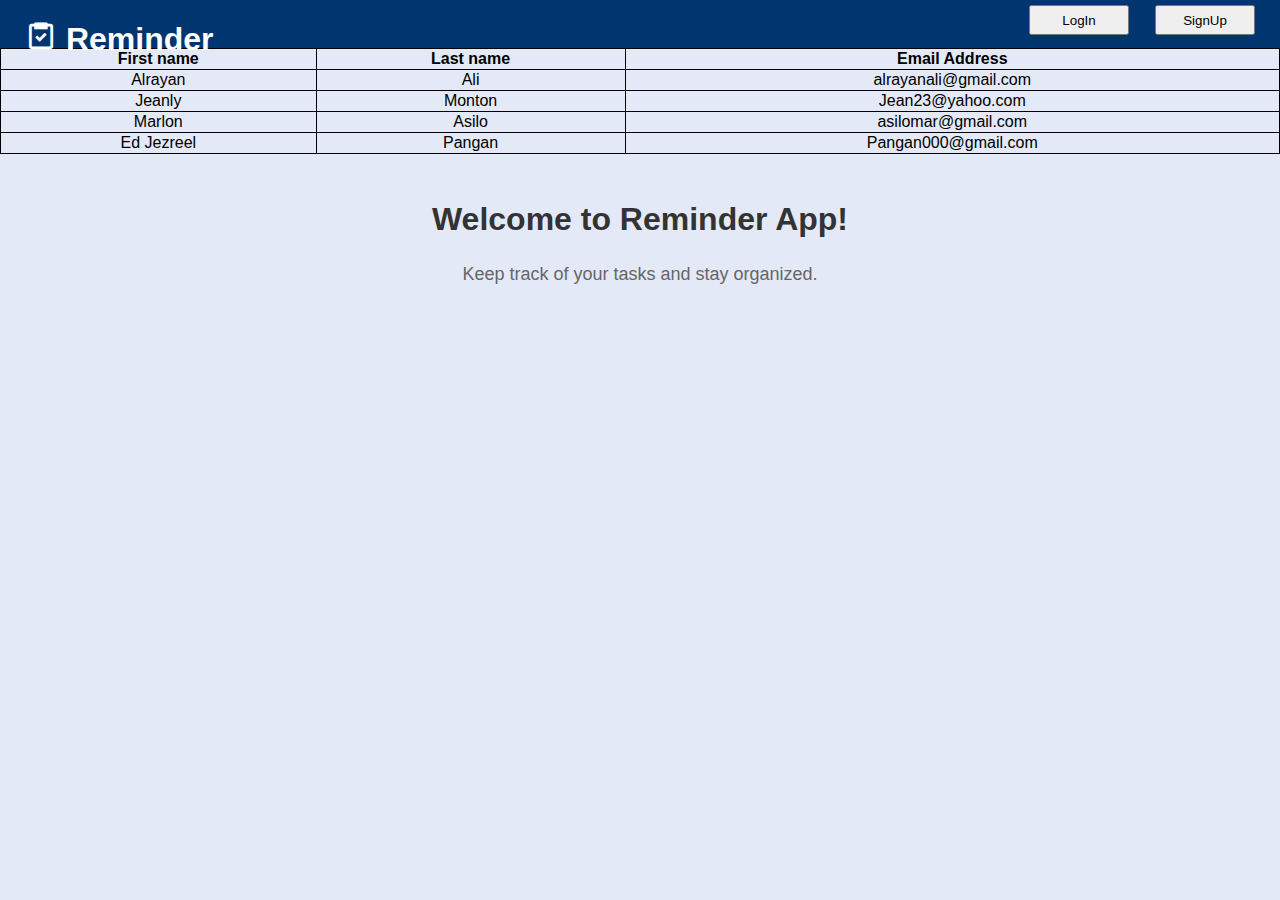
<file: index.html>
<!DOCTYPE html>
<html lang="en">
<head>
  <meta charset="UTF-8">
  <meta name="viewport" content="width=device-width, initial-scale=1.0">
  <title>Reminder App</title>
  <link rel="stylesheet" href="assets/css/index.css">
  
<link href='https://unpkg.com/boxicons@2.0.7/css/boxicons.min.css' rel='stylesheet'>
<!-- End -->
</head>
<body>
  <header>
    <nav class="navbar">

    <div>
        <h1 class="logo-title"><i class="bx bx-task"></i> Reminder</h1>
    </div>
    <div class="btns">
        <div><form action="pages/signin.html"><button type="submit" class="login-btn">LogIn</button>&emsp;</form></div>
       <div> <form action="pages/register.html"><button type="submit" class="signup-btn">SignUp</button></form></div>
    </div>

    </nav>
  </header>
  <style>
    table, td, th {
      border: 1px solid;
      text-align: center;
    }
    
    table {
      width: 100%;
      border-collapse: collapse;
    }
    </style>
    
    
    
    <table>
      <tr>
        <center><th>First name</th></center>
        <center><th>Last name</th></center>
         </center><th>Email Address</th></center>
      </tr>
      <tr>
        <td>Alrayan</td>
        <td>Ali</td>
                <td>alrayanali@gmail.com</td>
      </tr>
      <tr>
        <td>Jeanly</td>
        <td>Monton</td>
                <td>Jean23@yahoo.com</td>
      </tr>
      <tr>
       <td>Marlon</td>
        <td>Asilo</td>
                <td>asilomar@gmail.com</td>
        </tr>
        <tr>
          <td>Ed Jezreel</td>
           <td>Pangan</td>
                   <td>Pangan000@gmail.com</td>
           </tr>
        
    </table>

  <main>
    <section class="hero">
      <h2>Welcome to Reminder App!</h2>
      <p>Keep track of your tasks and stay organized.</p>
    </section>
  </main>

</body>
</html>
</file>
<file: assets/css/index.css>
/* Global Styles */
body {
    font-family: Arial, sans-serif;
    margin: 0;
    padding: 0;
    background-color: #E4E9F7;
    overflow-x: hidden;
}
.logo-title {
    position: relative;
    top: 15px;
    left: 20px;
}
header {
    background-color: #00356F;
    color: #fff;
    padding: 5px;
}
header h1 {
    margin: 0;
}
nav ul {
    list-style-type: none;
    margin: 0;
    padding: 0;
}
nav ul li {
    display: inline;
}
nav ul li a {
    color: #fff;
    text-decoration: none;
    margin-right: 10px;
}
main {
    padding: 20px;
}

/* Hero Section */
.hero {
    text-align: center;
    margin-bottom: 40px;
}
.hero h2 {
    font-size: 32px;
    color: #333;
}
.hero p {
    font-size: 18px;
    color: #666;
}

/* Login/Signup Section */
.login-signup {
    max-width: 400px;
    margin: 0 auto;
}
.login-signup h2 {
    text-align: center;
    font-size: 24px;
    margin-bottom: 20px;
}
.login-signup form {
    text-align: center;
}
.login-signup input[type="email"],
.login-signup input[type="password"] {
    display: block;
    width: 100%;
    padding: 10px;
    margin-bottom: 10px;
}
.login-signup button {
    display: block;
    width: 100%;
    max-width: 425px;
    padding: 10px;
    background-color: #00356F;
    color: #fff;
    border: none;
    cursor: pointer;
}
.login-signup p {
    text-align: center;
    margin-top: 10px;
}
.login-signup p a {
    color: #333;
    text-decoration: none;
}

footer {
    background-color: #00356F;
    color: #fff;
    padding: 5px;
    text-align: center;
}

.navbar {
    display: flex;
    justify-content: space-between;
}
.login-btn, .signup-btn {
    width: 100px;
    height: 30px;
}
.btns {
    position: relative;
    display: flex;
    justify-content: flex-end;
    gap: 10px;
    margin-right: 20px;
}

.container {
    margin: 50px auto;
    max-width: 1400px;
    padding: 0 20px;
}
.termsandconditionsh1 {
    margin-top: 50px;
    text-align: center;
}
.required {
    color: orangered;
}

/* Features Card */
.card p {
    font-size: 17px;
    font-weight: 400;
    line-height: 20px;
    color: #666;
}
.card p.small {
    font-size: 14px;
}
.go-corner {
    display: flex;
    align-items: center;
    justify-content: center;
    position: absolute;
    width: 32px;
    height: 32px;
    overflow: hidden;
    top: 0;
    right: 0;
    background-color: #00356F;
    border-radius: 0 4px 0 32px;
}
.go-arrow {
    margin-top: -4px;
    margin-right: -4px;
    color: white;
    font-family: courier, sans;
}
.card1 {
    display: block;
    position: relative;
    width: 100%;
    max-width: 262px;
    background-color: #f2f8f9;
    border-radius: 4px;
    padding: 32px 24px;
    margin: 12px;
    text-decoration: none;
    z-index: 0;
    overflow: hidden;
}
.card1:before {
    content: "";
    position: absolute;
    z-index: -1;
    top: -16px;
    right: -16px;
    background: #00356F;
    height: 32px;
    width: 32px;
    border-radius: 32px;
    transform: scale(1);
    transform-origin: 50% 50%;
    transition: transform 0.25s ease-out;
}
.card1:hover:before {
    transform: scale(21);
}
.card1:hover p {
    transition: all 0.3s ease-out;
    color: rgba(255, 255, 255, 0.8);
}
.card1:hover h3 {
    transition: all 0.3s ease-out;
    color: #fff;
}
.card2 {
    display: block;
    position: relative;
    width: 100%;
    max-width: 262px;
    background-color: #f2f8f9;
    border-radius: 4px;
    padding: 32px 24px;
    margin: 12px;
    text-decoration: none;
    z-index: 0;
    overflow: hidden;
    border: 1px solid #f2f8f9;
}
.card2:hover {
    transition: all 0.2s ease-out;
    box-shadow: 0px 4px 8px rgba(38, 38, 38, 0.2);
    border: 1px solid #ccc;
    background-color: white;
}
.card2:before {
    content: "";
    position: absolute;
    z-index: -1;
    top: -16px;
    right: -16px;
    background: #00838d;
    height: 32px;
    width: 32px;
    border-radius: 32px;
    transform: scale(2);
    transform-origin: 50% 50%;
    transition: transform 0.15s ease-out;
}
.card2:hover:before {
    transform: scale(2.15);
}
.card3 {
    display: block;
    position: relative;
    width: 100%;
    max-width: 262px;
    background-color: #f2f8f9;
    border-radius: 4px;
    padding: 32px 24px;
    margin: 12px;
    text-decoration: none;
    overflow: hidden;
    border: 1px solid #f2f8f9;
}
.card3 .go-corner {
    opacity: 0.7;
}
.card3:hover {
    border: 1px solid #00356F;
    box-shadow: 0px 0px 999px 999px rgba(255, 255, 255, 0.5);
    z-index: 500;
}
.card3:hover p {
    color: #00838d;
}
.card3:hover .go-corner {
    transition: opacity 0.3s linear;
    opacity: 1;
}
.card4 {
    display: block;
    position: relative;
    width: 100%;
    max-width: 262px;
    background-color: #fff;
    border-radius: 4px;
    padding: 32px 24px;
    margin: 12px;
    text-decoration: none;
    overflow: hidden;
    border: 1px solid #ccc;
}
.card4 .go-corner {
    background-color: #00838d;
    height: 100%;
    width: 16px;
    padding-right: 9px;
    border-radius: 0;
    transform: skew(6deg);
    margin-right: -36px;
    align-items: start;
    background-image: linear-gradient(-45deg, #8f479a 1%, #dc2a74 100%);
}
.card4 .go-arrow {
    transform: skew(-6deg);
    margin-left: -2px;
    margin-top: 9px;
    opacity: 0;
}
.card4:hover {
    border: 1px solid #cd3d73;
}
.card4 h3 {
    margin-top: 8px;
}
.card4:hover .go-corner {
    margin-right: -12px;
}
.card4:hover .go-arrow {
    opacity: 1;
}
.cards-features {
    display: flex;
    flex-wrap: wrap;
    justify-content: space-evenly;
}

/* Media Queries */
@media (max-width: 768px) {
    .btns {
        position: static;
        justify-content: center;
        margin: 10px 0;
    }
    .container, .termsandconditionsh1 {
        margin: 20px;
        width: auto;
    }
    .login-signup button {
        width: 100%;
    }
    .cards-features {
        flex-direction: column;
        align-items: center;
    }
}

@media (max-width: 420px) {
    .btns {
        flex-direction: column;
        align-items: center;
    }
    nav ul li {
        display: block;
        margin-bottom: 5px;
    }
    .hero h2 {
        font-size: 24px;
    }
    .hero p {
        font-size: 16px;
    }
}
</file>
